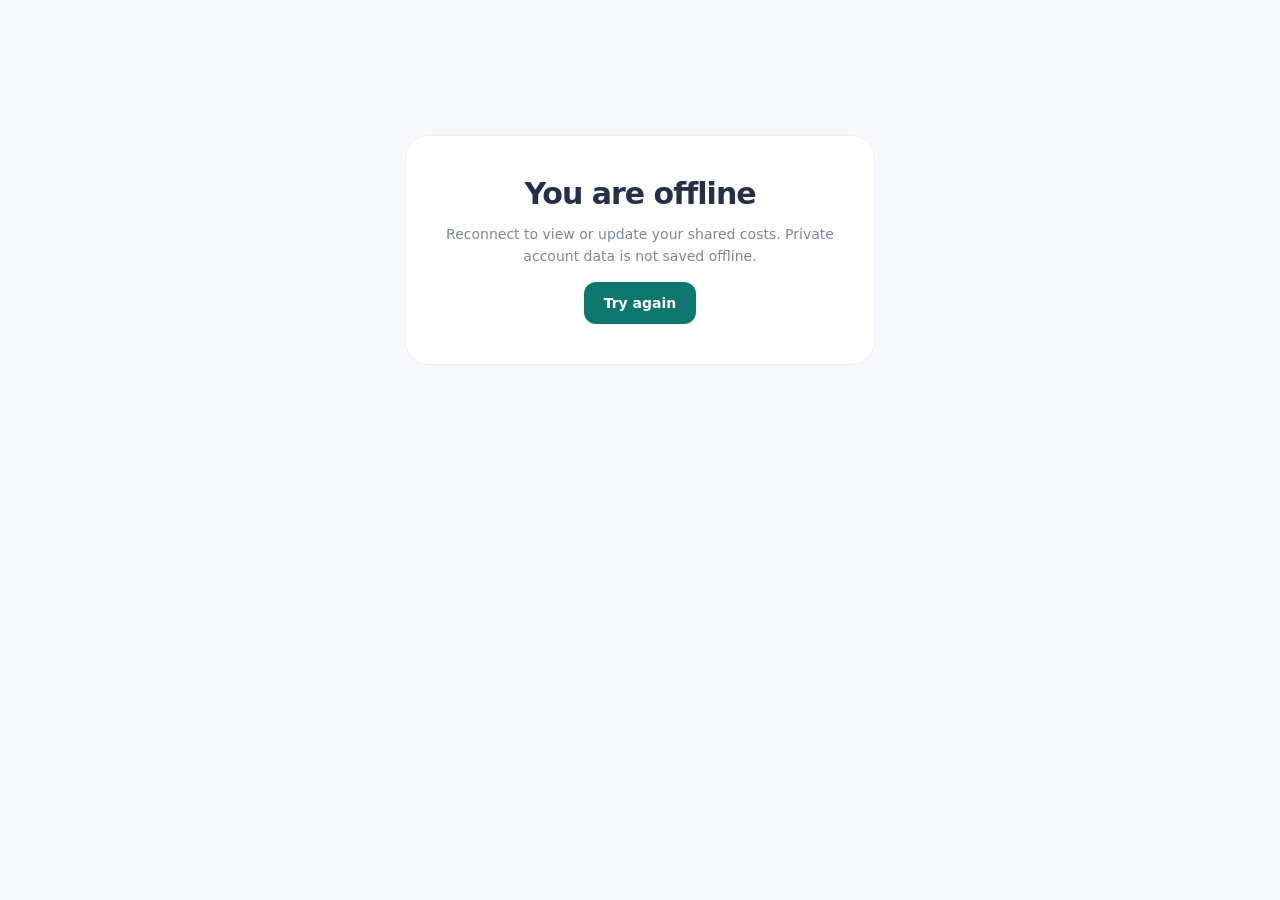
<file: offline.html>
<!doctype html><html lang="en"><meta charset="utf-8"><meta name="viewport" content="width=device-width,initial-scale=1"><title>OweTogether · Offline</title><link rel="stylesheet" href="/static/style.css"><div class="login"><h1>You are offline</h1><p class="muted">Reconnect to view or update your shared costs. Private account data is not saved offline.</p><a class="primary" href="/">Try again</a></div></html>
</file>
<file: static/style.css>
*{box-sizing:border-box}body{margin:0;background:#f7f8fc;color:#243047;font-family:system-ui,-apple-system,sans-serif;font-size:14px}button,input,select{font:inherit}button,a{touch-action:manipulation}button{cursor:pointer;border:0}button:disabled{opacity:.5;cursor:wait}button:focus-visible,a:focus-visible{outline:3px solid #a5b4fc;outline-offset:3px}a{color:#4f46e5}h1,h2,p{margin-top:0}h1{font-size:32px;letter-spacing:-1px;margin-bottom:12px}h2{font-size:19px}.layout{display:flex;min-height:100vh}aside{width:235px;background:white;border-right:1px solid #edf0f6;padding:30px;display:flex;flex-direction:column;gap:25px}.logo{font-size:22px;font-weight:800;letter-spacing:-1px;color:#4f46e5}.nav{padding:13px;border-radius:12px;background:#eef2ff;color:#4f46e5}.profile{margin-top:auto;font-size:12px;overflow-wrap:anywhere}main{width:100%;max-width:1200px;padding:45px;margin:auto}.top,.heading{display:flex;align-items:center;justify-content:space-between;gap:15px}.top{margin-bottom:45px}.eyebrow{font-size:10px;letter-spacing:2px;color:#4f46e5;font-weight:700}.muted{color:#7a879c;line-height:1.6}.small{font-size:12px}.primary{background:#4f46e5;color:white;padding:13px 20px;border-radius:12px;font-weight:650;display:inline-block;text-decoration:none}.primary:hover{background:#4338ca}.quiet{background:#eef2ff;color:#4f46e5;padding:9px 12px;border-radius:9px;text-decoration:none;display:inline-block}.danger{color:#b91c1c;background:#fef2f2}.cards{display:grid;grid-template-columns:repeat(3,1fr);gap:20px;margin:30px 0}.card,.panel{background:white;border:1px solid #edf0f6;border-radius:18px}.card{padding:25px}.value{font-size:32px;font-weight:750;letter-spacing:-1px;margin:18px 0 8px}.green{color:#059669}.orange{color:#ea580c}.purple{color:#4f46e5}.panel{overflow:hidden;margin-top:24px}.panel-head{padding:24px}.panel-head h2{margin-bottom:6px}.toolbar{display:flex;justify-content:space-between;gap:15px;padding:0 24px;flex-wrap:wrap;border-bottom:1px solid #edf0f6}.tabs{display:flex;gap:18px;overflow:auto}.tab{white-space:nowrap;background:none;color:#8490a4;padding:15px 0;border-bottom:2px solid transparent;font-size:12px}.tab.active{color:#4f46e5;border-color:#4f46e5}.search{border:0!important;width:180px!important;margin:0!important;background:none}.row{display:grid;grid-template-columns:2fr 1fr 1fr 1.5fr;align-items:center;gap:12px;padding:20px 24px;border-bottom:1px solid #f1f5f9}.row:last-child{border:0}.rowhead{background:#fafbfe;font-size:10px;text-transform:uppercase;letter-spacing:1px;color:#94a3b8;padding-top:12px;padding-bottom:12px}.person{display:flex;align-items:center;gap:12px;min-width:0}.avatar{background:#eef2ff;color:#4f46e5;border-radius:50%;padding:13px;font-size:12px;font-weight:700;flex-shrink:0}.description{font-weight:600;overflow-wrap:anywhere}.sub{color:#94a3b8;font-size:12px;margin-top:5px}.actions{display:flex;justify-content:flex-end;gap:6px;flex-wrap:wrap}.badge{border-radius:20px;background:#f1f5f9;color:#64748b;padding:6px 10px;font-size:11px}.pending{background:#fffbeb;color:#a16207}.empty{text-align:center;color:#94a3b8;padding:40px}.people{display:flex;flex-wrap:wrap;gap:10px;margin-top:15px}.contact{border:1px solid #e2e8f0;border-radius:20px;padding:8px 12px}.connection{display:flex;gap:10px;flex-wrap:wrap}.connection input{flex:1;min-width:180px;margin:0}.footer{text-align:center;font-size:12px;color:#94a3b8;margin-top:28px}input,select{width:100%;border:1px solid #e2e8f0;border-radius:10px;padding:12px;margin:8px 0 15px;background:white;color:#243047}label{font-size:12px;font-weight:600;display:block}dialog{border:0;border-radius:24px;padding:28px;width:440px;max-width:94vw;color:#243047}dialog::backdrop{background:#0f172a80;backdrop-filter:blur(4px)}.fields{display:grid;grid-template-columns:1fr 1fr;gap:12px}.full{width:100%}#message{position:fixed;bottom:25px;left:50%;transform:translateX(-50%);background:#1e293b;color:white;border-radius:12px;padding:14px 22px;display:none;max-width:90vw;z-index:99}.login{max-width:470px;margin:15vh auto;background:white;border:1px solid #edf0f6;border-radius:24px;padding:40px;text-align:center}.login .logo{margin-bottom:30px}.login h1{font-size:30px}.loading{text-align:center;padding:50px}.offline{background:#fffbeb;color:#92400e;padding:12px;text-align:center}.code{font-family:monospace;overflow-wrap:anywhere}.wrap{flex-wrap:wrap}@media(max-width:800px){aside{display:none}main{padding:22px}.top{margin-bottom:30px}h1{font-size:27px}.cards{gap:10px}.card{padding:16px}.value{font-size:24px}.row{grid-template-columns:2fr 1fr}.rowhead{display:none}.row>.muted{display:none}.actions{grid-column:1/-1}.toolbar{padding:0 16px}.panel-head{padding:20px}.heading{flex-wrap:wrap}}@media(max-width:450px){.cards{grid-template-columns:1fr}.card{display:flex;justify-content:space-between;align-items:center}.card .small{display:none}.value{margin:0}.login{margin:30px 15px;padding:30px}}

.group-label{font-size:11px;color:#64748b;margin-bottom:-18px}.admin-row{display:grid;grid-template-columns:2fr 1fr auto;gap:12px;align-items:center;padding:12px 0;border-bottom:1px solid #edf0f6}.layout aside .profile{margin-top:auto}.nav{font-weight:650}.logo{color:#0f766e}.eyebrow{color:#0f766e}.primary{background:#0f766e}.primary:hover{background:#115e59}.quiet{background:#f0fdfa;color:#0f766e}.cards{grid-template-columns:repeat(2,1fr)}@media(max-width:700px){.layout{display:block}aside{display:flex;width:auto;border-right:0;border-bottom:1px solid #edf0f6;padding:18px 22px;gap:10px}.profile{display:none}main{padding:22px}.admin-row{grid-template-columns:1fr}.cards{grid-template-columns:1fr 1fr}}
</file>
